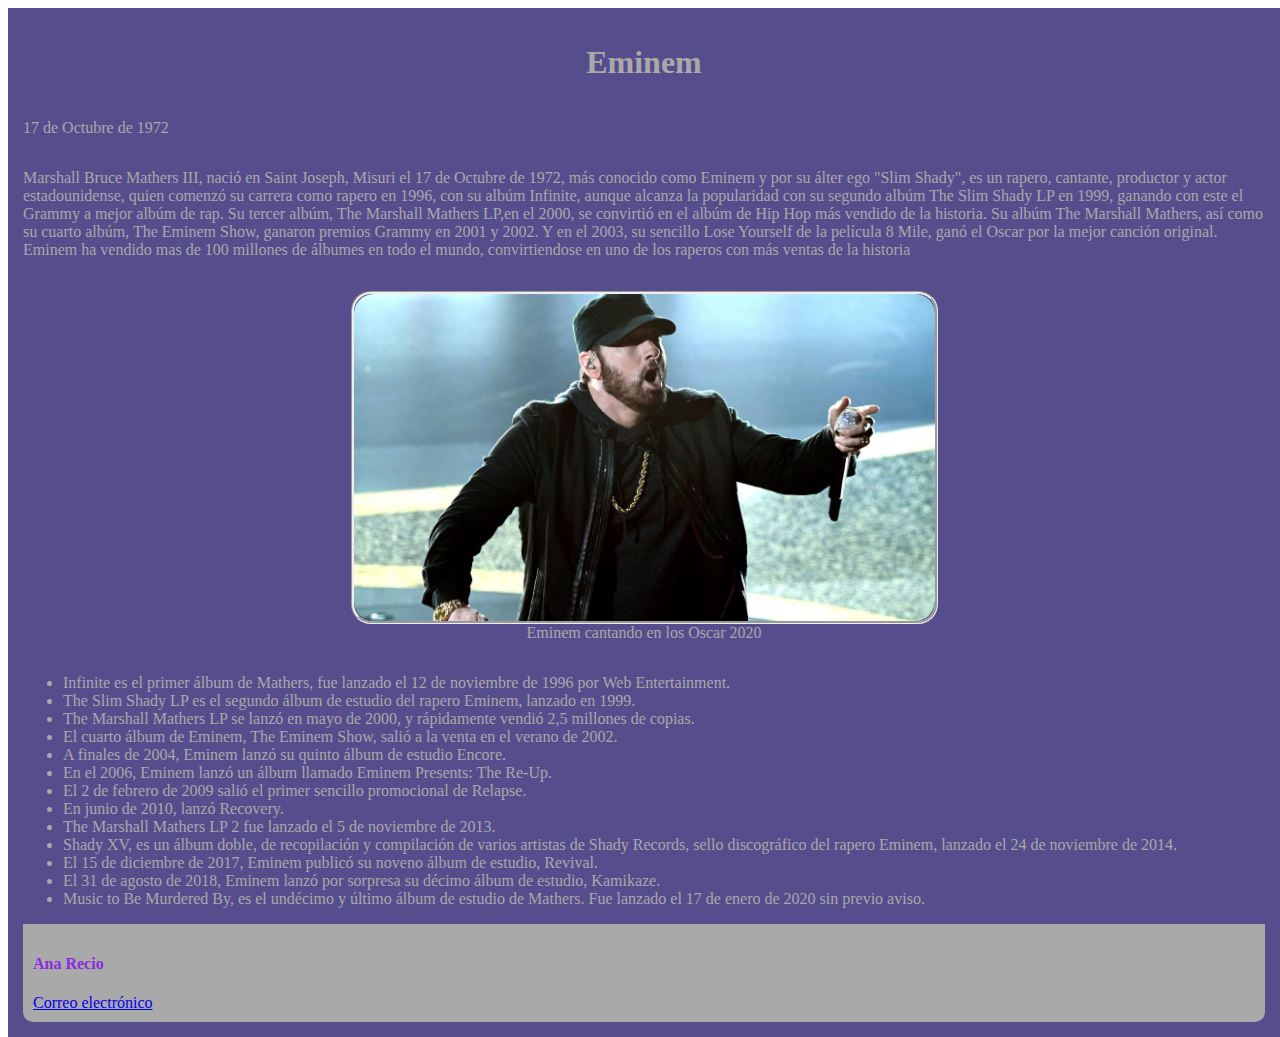
<file: index.html>
<!DOCTYPE html>
    <html lang="es">
    <head>
<meta charset="UTF-8">
<link rel="stylesheet" href="./index.css">
<title>Tributo a Eminem</title>
    </head>
    <body>
      <main class="contenedor">
        <h1>Eminem</h1>
        <p>
          <date> 17 de Octubre de 1972</date>
        </p>
        <p>Marshall Bruce Mathers III, nació en Saint Joseph, Misuri el 17 de Octubre de 1972, más conocido como Eminem y por su álter ego "Slim Shady", es un rapero, cantante, productor y actor estadounidense, quien comenzó su carrera como rapero en 1996, con su albúm Infinite, aunque alcanza la popularidad con su segundo albúm The Slim Shady LP en 1999, ganando con este el Grammy a mejor albúm de rap. Su tercer albúm, The Marshall Mathers LP,en el 2000, se convirtió en el albúm de Hip Hop más vendido de la historia. Su albúm The Marshall Mathers, así como su cuarto albúm, The Eminem Show, ganaron premios Grammy en 2001 y 2002. Y en el 2003, su sencillo Lose Yourself de la película 8 Mile, ganó el Oscar por la mejor canción original. Eminem ha vendido mas de 100 millones de álbumes en todo el mundo, convirtiendose en uno de los raperos con más ventas de la historia
        </p>
        
        <figure> 
        <div class="contenedor-img">
        <img src="Eminem 2020.jpeg" class="retrato" alt="Eminem cantando en los Oscar 2020,usando gorra y jacket negras"
        />
      </div>
      <figcaption>Eminem cantando en los Oscar 2020</figcaption>
      </figure>
      <ul>
        <li>Infinite es el primer álbum de Mathers, fue lanzado el 12 de noviembre de 1996 por Web Entertainment. </li>
        <li>The Slim Shady LP es el segundo álbum de estudio del rapero Eminem, lanzado en 1999.</li>
        <li>The Marshall Mathers LP se lanzó en mayo de 2000, y rápidamente vendió 2,5 millones de copias.</li>
        <li>El cuarto álbum de Eminem, The Eminem Show, salió a la venta en el verano de 2002.</li>
        <li>A finales de 2004, Eminem lanzó su quinto álbum de estudio Encore.</li>
        <li>En el 2006, Eminem lanzó un álbum llamado Eminem Presents: The Re-Up.</li>
        <li>El 2 de febrero de 2009 salió el primer sencillo promocional de Relapse.</li>
        <li>En junio de 2010, lanzó Recovery.</li>
        <li>The Marshall Mathers LP 2 fue lanzado el 5 de noviembre de 2013.</li>
        <li>Shady XV, es un álbum doble, de recopilación y compilación de varios artistas de Shady Records, sello discográfico del rapero Eminem, lanzado el 24 de noviembre de 2014.</li>
        <li>El 15 de diciembre de 2017, Eminem publicó su noveno álbum de estudio, Revival.</li>
        <li>El 31 de agosto de 2018, Eminem lanzó por sorpresa su décimo álbum de estudio, Kamikaze.</li>
        <li>Music to Be Murdered By, es el undécimo y último álbum de estudio de Mathers. Fue lanzado el 17 de enero de 2020 sin previo aviso.</li>
      </ul>

    <footer>
      <h4>Ana Recio</h4>
      <a href="mailto:areciog-m@ucenfotec.ac.cr">Correo electrónico</a>
    </footer>
  </main>
    </body>
    </html>
</file>
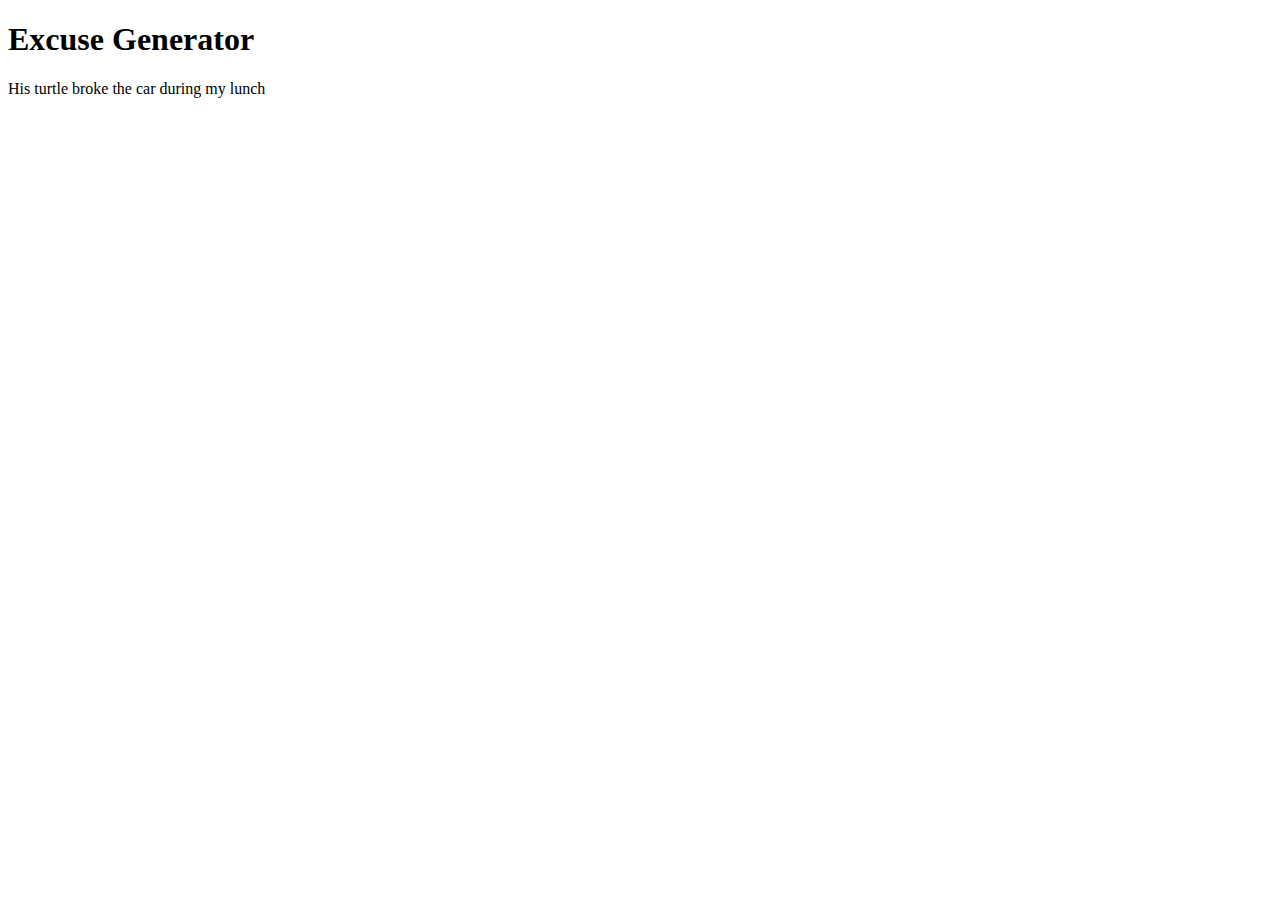
<file: Excuse Generator/vanillajs-hello/src/index.html>
<!DOCTYPE html>
<html>
  <head>
    <meta charset="UTF-8" />
    <meta name="viewport" content="width=device-width, initial-scale=1.0" />
    <title>Excuse Generator</title>
    <link
      rel="stylesheet"
      href="https://use.fontawesome.com/releases/v5.2.0/css/all.css"
      integrity="sha384-hWVjflwFxL6sNzntih27bfxkr27PmbbK/iSvJ+a4+0owXq79v+lsFkW54bOGbiDQ"
      crossorigin="anonymous"
    />
    <link rel="shortcut icon" href="./4geeks.ico" />
  
  </head>
  <body>
    <div class="container-fluid text-center">
      <h1 class="mt-5">Excuse Generator</h1>
      <div id="div1">
        <p id="excuse">My dog ate my homework</p>
      </div>
    </div>
    <script src="app.js"></script>
  </body>
</html>
</file>
<file: index.css>
.contenedor{color: darkgrey;
display: flex; 
flex-direction: column; 
width: fit-content;
padding: 15px;
background: rgb(86, 77, 141);
border-radius: 0%;
position: absolute;
}

.contenedor-img{  
display: flex;
width: 50%;
height: 50%;
flex-direction: column;
align-items: center;
border-style: groove;
border-radius: 20px;
margin: auto;
}
.retrato{ 
width: 100%;
height: 50%;
border-radius: 20px;
}
figcaption{text-align: center;}
h1{text-align:center;}
footer {
    background-color: darkgray;   
    padding: 10px;
    border-radius: 0 0 10px 10px;
    color: blueviolet;
  }
</file>
